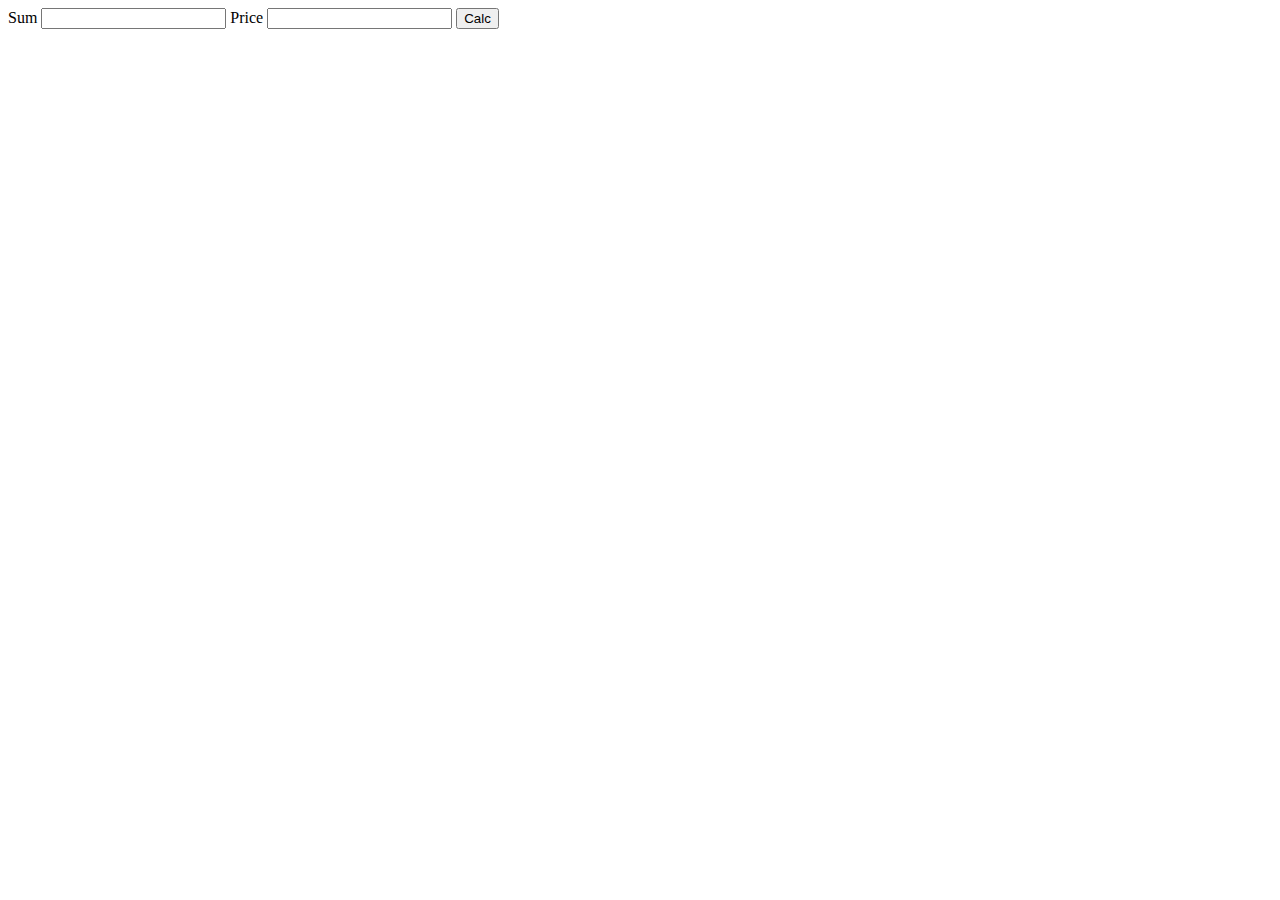
<file: 1. Task/index.html>
<!DOCTYPE html>
<html lang="en">
<head>
    <meta charset="UTF-8">
    <meta name="viewport" content="width=`, initial-scale=1.0">
    <title>Document</title>
</head>
<body>
    <label>Sum</label>
    <input type="number" id="sum" step="0.01">
    <label>Price</label>
    <input type="number" id="price" step="0.01">
    <button onclick="calculate()">Calc</button>
</body>
<script src="./script.js"></script>
</html>
</file>
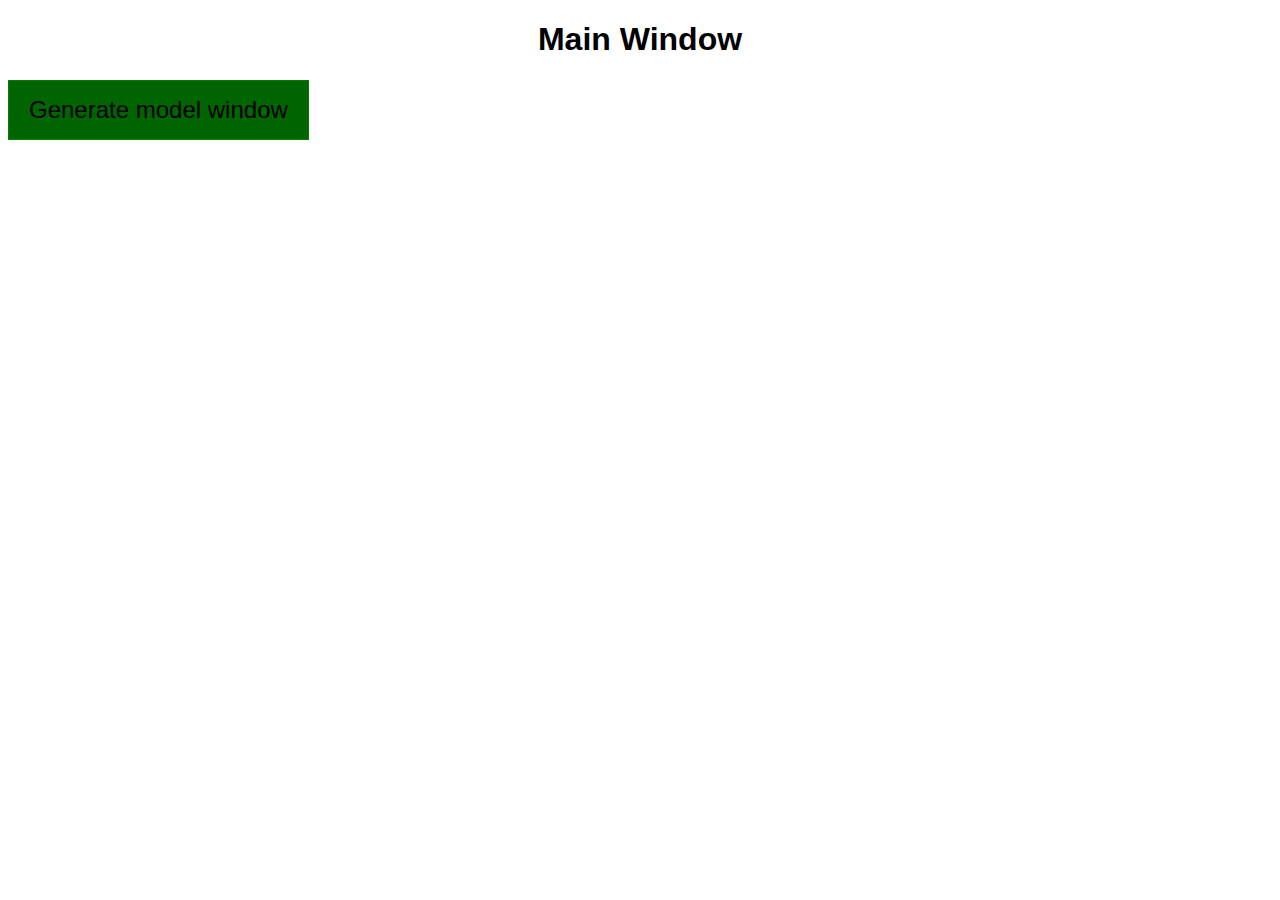
<file: 2. Task/index.html>
<!DOCTYPE html>
<html lang="en">
<head>
    <meta charset="UTF-8">
    <meta name="viewport" content="width=device-width, initial-scale=1.0">
    <title>Document</title>
    <link href="./style.css" rel="stylesheet">
</head>
<body id="body">
    <h1 class="main-window-title">Main Window</h1>
    <button onclick="generateModalWindow()" class="genereate-model-window-btn">Generate model window</button>
</body>

<script src="./script.js"></script>

</html>
</file>
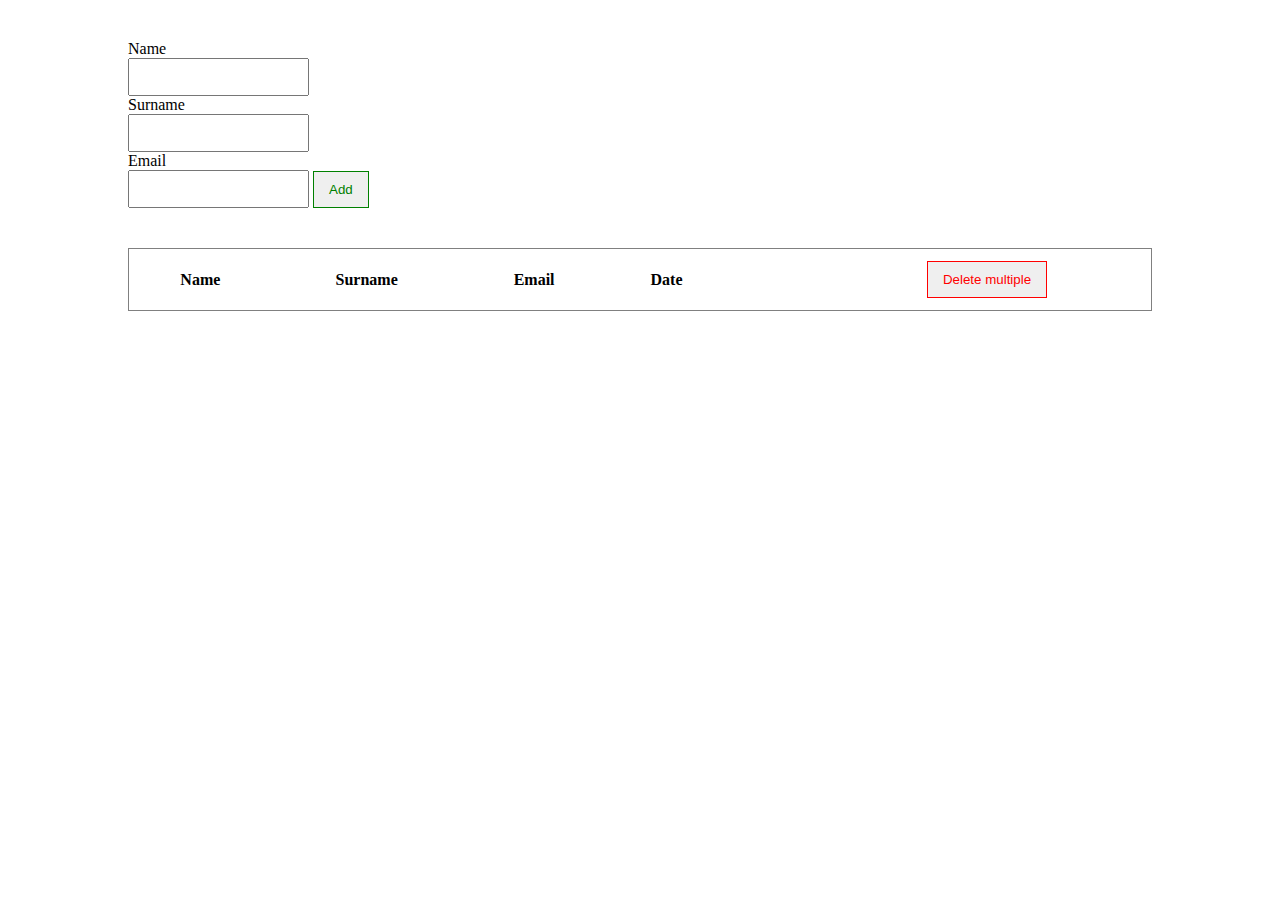
<file: 3. Task/index.html>
<!DOCTYPE html>
<html lang="en">
<head>
    <meta charset="UTF-8">
    <meta name="viewport" content="width=device-width, initial-scale=1.0">
    <title>Document</title>
    <link href="./style.css" rel="stylesheet">
    <link href="./model-window-style.css" rel="stylesheet">
</head>
<body id="body">

    <form name="add-user" id="form-add-user" onsubmit="return false" class="user-add-form">
        <div>Name</div>
        <input name="name">

        <div>Surname</div>
        <input name="surname"> 

        <div>Email</div>
        <input name="email">

        <button class="user-add-button" onclick="addUser()">Add</button>
    </form>
    
    <table class="table-users">
        <thead id="thead-users">
            <tr>
                <th>Name</th>
                <th>Surname</th>
                <th>Email</th>
                <th>Date</th>
                <th></th>
                <th></th>
                <th>
                    <button onclick="deleteMultipleRows()" class="delete-multiple-btn">Delete multiple</button>
                </th>
            </tr>
        </thead>
        <tbody id="table-users" class="tbody-users">
        </tbody>
    </table>


</body>
<script src="./script.js"></script>
</html>
</file>
<file: 2. Task/style.css>
.main-window-title{
    text-align: center;
    font-family: Verdana, Geneva, Tahoma, sans-serif;
}

.genereate-model-window-btn{
    border: solid 1px green;
    background-color: darkgreen;
    padding: 15px 20px;
    cursor: pointer;
    font-size: 24px;
}

.genereate-model-window-btn:hover{
    background-color: green;
    border: solid 1px green;
    transition: 0.3s;
}

.window{
    position: absolute;
    height: 700px;
    width: 80%;
    margin-left: 10%;
    margin-top: 10%;
    background-color: black;
}

.background{
    position: fixed;
    top: 0;
    left: 0;
    width: 100%;
    height: 100vh;
    background-color: gray;
    background: rgba(0, 0, 0, 0.5);
    opacity: 0;
}

.close-button{
    position: absolute;
    border: solid 1px darkred;
    padding: 10px 15px;
    right: 20px;
    bottom: 20px;
    background-color: darkred;
    color:white;
    cursor: pointer;
}
.close-button:hover{
    background-color: red;
    border: solid 1px red;
    transition: 0.3s;
}

.model-window-title{
    text-align: center;
    color: white;
}

.stop-scrolling {
    height: 100%;
    overflow: hidden;
}

.smoothlyOpen{
    opacity: 1;
    transition: 1s;
}

.smoothlyClose{
    opacity: 0;
    transition: 1s;
}
</file>
<file: 3. Task/style.css>
*{
    margin: 0;
    padding: 0;
}

.table-users{
    width: 80%;
    margin: 40px 10%;
    border: solid 1px gray;
    text-align: center;
}

.tbody-users{
    min-height: 100px;
}

th{
    padding: 10px;
}

td{
    border: solid 1px gray;
    margin: 0;
    height: 50px;
}

.user-add-form{
    position: relative;
    width: 80%;
    margin: 40px 10%;
}

input{
    height: 34px;
}

.user-add-button{
    color: green;
    border: solid 1px green;
    padding: 10px 15px;
    cursor: pointer;
}

.user-add-button:hover{
    background-color: green;
    color: white;
    transition: 0.3s;
}

.delete-table-user-btn{
    height: 100%;
    width: 100%;
    cursor: pointer;
    border: solid 1px red;
    color: red;
}

.delete-table-user-btn:hover{
    color: white;
    background-color: red;
    transition: 0.3s;
}

.edit-table-user-btn{
    height: 100%;
    width: 100%;
    cursor: pointer;
    color: purple;
    border: solid 1px purple;
}

.edit-table-user-btn:hover{
    color: white;
    background-color: purple;
    transition: 0.3s;
}

.delete-multiple-btn{
    padding: 10px 15px;
    border: solid 1px red;
    color: red;
}

.delete-multiple-btn:hover{
    background-color: red;
    color: white;
    transition: 0.3s;
}
</file>
<file: 3. Task/model-window-style.css>
.main-window-title{
    text-align: center;
    font-family: Verdana, Geneva, Tahoma, sans-serif;
}

.genereate-model-window-btn{
    border: solid 1px green;
    background-color: darkgreen;
    padding: 15px 20px;
    cursor: pointer;
    font-size: 24px;
}

.genereate-model-window-btn:hover{
    background-color: green;
    border: solid 1px green;
    transition: 0.3s;
}


.window{
    position: absolute;
    height: 700px;
    width: 80%;
    margin-left: 10%;
    margin-top: 10%;
    background-color: azure;
}

.background{
    position: fixed;
    top: 0;
    left: 0;
    width: 100%;
    height: 100vh;
    background-color: gray;
    background: rgba(0, 0, 0, 0.5);
}

.edit-button{
    position: absolute;
    border: solid 1px darkgreen;
    padding: 10px 15px;
    left: 20px;
    bottom: 20px;
    background-color: darkgreen;
    color:white;
    cursor: pointer;
}
.edit-button:hover{
    background-color: green;
    border: solid 1px green;
    transition: 0.3s;
}

.close-button{
    position: absolute;
    border: solid 1px darkred;
    padding: 10px 15px;
    right: 20px;
    bottom: 20px;
    background-color: darkred;
    color:white;
    cursor: pointer;
}
.close-button:hover{
    background-color: red;
    border: solid 1px red;
    transition: 0.3s;
}

.model-window-title{
    text-align: center;
    color: white;
}

.edit-window-input-container{
    margin: 20px;
}

.stop-scrolling {
    height: 100%;
    overflow: hidden;
}
</file>
